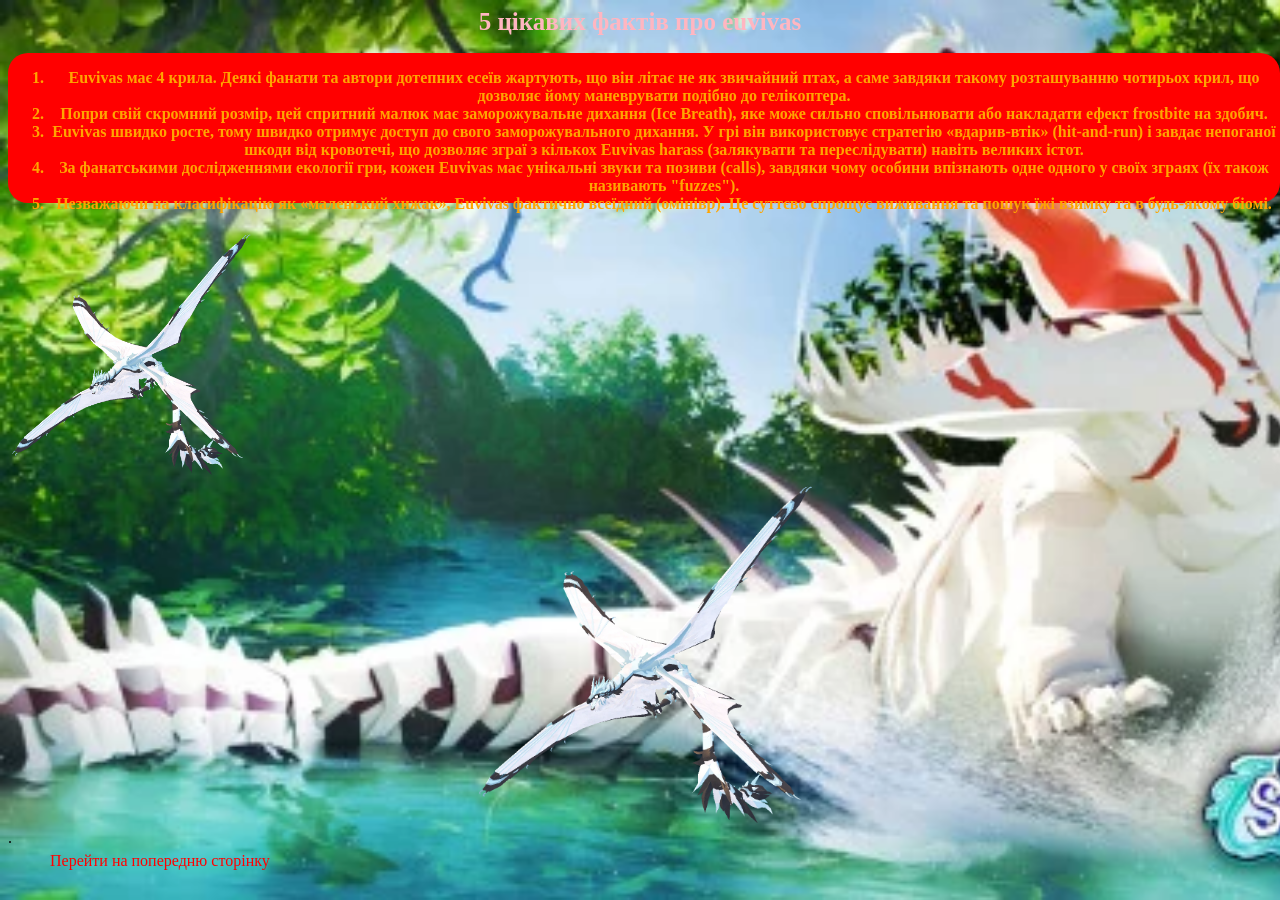
<file: index3.html>
<html>
<head>
<link rel="stylesheet" href="euvivas.CSS">
</head>
<body>
<h1 class="zagolovok">5 цікавих фактів про euvivas</h1>
<div class="sonaria">
<ol class="text">
<li> Euvivas має 4 крила. Деякі фанати та автори дотепних есеїв жартують, що він літає не як звичайний птах, а саме завдяки такому розташуванню чотирьох крил, що дозволяє йому маневрувати подібно до гелікоптера.</li>
<li> Попри свій скромний розмір, цей спритний малюк має заморожувальне дихання (Ice Breath), яке може сильно сповільнювати або накладати ефект frostbite на здобич.</li>
<li> Euvivas швидко росте, тому швидко отримує доступ до свого заморожувального дихання. У грі він використовує стратегію «вдарив-втік» (hit-and-run) і завдає непоганої шкоди від кровотечі, що дозволяє зграї з кількох Euvivas harass (залякувати та переслідувати) навіть великих істот.</li>
<li> За фанатськими дослідженнями екології гри, кожен Euvivas має унікальні звуки та позиви (calls), завдяки чому особини впізнають одне одного у своїх зграях (їх також називають "fuzzes").</li>
<li> Незважаючи на класифікацію як «маленький хижак», Euvivas фактично всеїдний (омінівр). Це суттєво спрощує виживання та пошук їжі взимку та в будь-якому біомі.</li>
</ol>
<img src="EuviasRedesign_MALE-STOCK (1).webp" alt="euvivas" class="first">
<img src="EuviasRedesign_MALE-STOCK (1).webp" alt="euvivas" class="euvivas">.
</div>
<a href="index.html">Перейти на попередню сторінку</a>
</body>
</html>
</file>
<file: euvivas.CSS>
body {
background-image: url("./FON2.webp");
background-repeat: no-repeat;
background-size: cover;
}
.sonaria {
	position: fixed;
	background-color: red;
	height: 150px;
	border-radius: 20px;
}
.zagolovok {
	color: lightpink;
	font-size: 25px;
	text-align: center;
}
.text {
	color: orange;
	font-weight: bold;
	text-align: center;
}
.euvivas {
	justify-content: center;
	height: 350px; 
	background-size: cover; 
	background-position: center; 
	margin-left: auto;
	margin-right: auto;
	display: block;
}

.first {
	height: 250px;
	animation: myscale 5s infinite linear;
}
@keyframes myscale {
	0% { transform: rotate(0deg);}
	100% { transform: rotate(180deg);}
}
a {
	text-decoration: none;
	color: red;
	position: absolute;
	bottom:30px;
	left: 50px;
}
</file>
